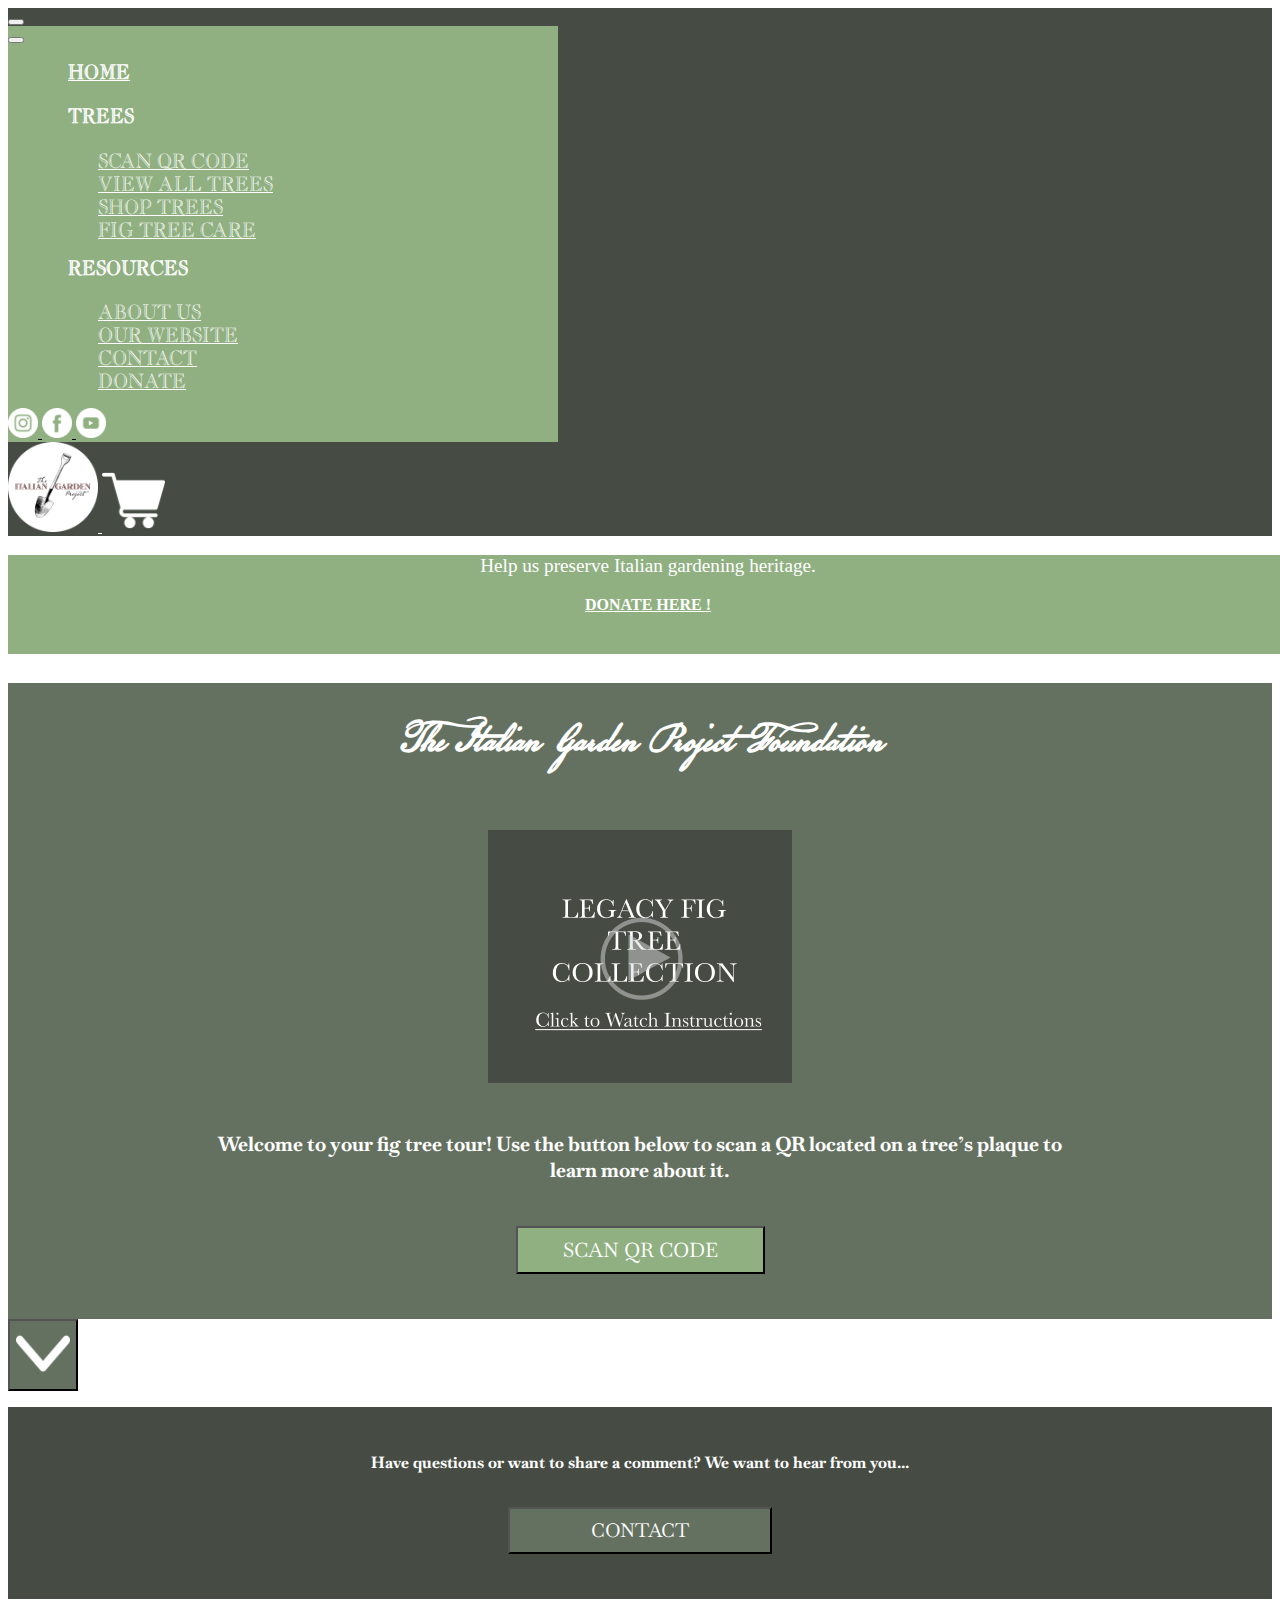
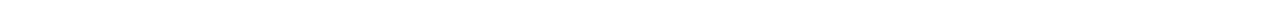
<file: index.html>
<!DOCTYPE html>
<html lang="en">
<head>
    <meta charset="UTF-8">
    <meta http-equiv="X-UA-Compatible" content="IE=edge">
    <meta name="viewport" content="width=device-width, initial-scale=1.0">
    <title> Italian Garden Project: Homepage </title>
    <!--fonts-->
    <link href="https://blogfonts.com/css/aWQ9MTIzODIyJnN1Yj04MjImYz1iJnR0Zj1CRCtFbmdyYXZlZCtSZWd1bGFyLnR0ZiZuPWJkLWVuZ3JhdmVkLXJlZ3VsYXItMw/BD Engraved Regular.ttf" rel="stylesheet" type="text/css"/>
    <!-- baskerville font -->
    <link rel="preconnect" href="https://fonts.googleapis.com">
    <link rel="preconnect" href="https://fonts.gstatic.com" crossorigin>
    <link href="https://fonts.googleapis.com/css2?family=Baskervville&display=swap" rel="stylesheet">

    <!--link to bootstrap-->
    <link href="https://cdn.jsdelivr.net/npm/bootstrap@5.2.2/dist/css/bootstrap.min.css" rel="stylesheet" integrity="sha384-Zenh87qX5JnK2Jl0vWa8Ck2rdkQ2Bzep5IDxbcnCeuOxjzrPF/et3URy9Bv1WTRi" crossorigin="anonymous">

    <!--link to CSS-->
    <link rel="stylesheet" type="text/css" href="style.css">
</head>

<!-- bootstrap elements used: navbar, breadcrumb, carousel, placeholder, and cards -->

<body>
    <!--navigation bar-->
    <nav class="navbar top darkgreen"> 
        <div class="container-fluid">
            <button class="navbar-toggler border-white border-3" type="button" data-bs-toggle="offcanvas" data-bs-target="#offcanvasNavbar" aria-controls="offcanvasNavbar">
                <span class="height navbar-toggler-icon turnWhite"></span> <!--hamburger bar-->
            </button>

            <div class="offcanvas offcanvas-start lightgreen w-100" tabindex="-1" id="offcanvasNavbar" aria-labelledby="offcanvasNavbarLabel"> <!--offcanvas navbar content-->
                <div class="offcanvas-header position-absolute top-0 end-0">
                    <button type="button" class="btn-close" data-bs-dismiss="offcanvas" aria-label="Close"></button> <!--Close out of hamburger-->
                </div>
            
                <div class="offcanvas-body">
                    <ul class="navbar-nav justify-content-end flex-grow-4 pe-3">
                        <li class="nav-item"> <!--homepage/active page-->
                            <a class="nav-link active" aria-current="page" href="index.html"> <h4 class="upspace">HOME</h4> </a>
                        </li>
                        <li class="nav-item"> <h4>TREES</h4> <!--need to replace with real links-->
                            <li> <a class="nav-link indent" href="#"> SCAN QR CODE </a></li>
                            <li> <a class="nav-link indent" href="trees.html"> VIEW ALL TREES </a></li>
                            <li> <a class="nav-link indent" href="#"> SHOP TREES </a></li>
                            <li> <a class="nav-link indent" href="#"> FIG TREE CARE </a></li> 
                        </li>
                        <li class="nav-item"> <h4 class="upspace">RESOURCES</h4> <!--need to replace with real links-->
                            <li> <a class="nav-link indent" href="#"> ABOUT US </a></li>
                            <li> <a class="nav-link indent" href="https://www.theitaliangardenproject.com/legacy-fig-tree-collection"> OUR WEBSITE </a></li>
                            <li> <a class="nav-link indent" href="#"> CONTACT </a></li>
                            <li> <a class="nav-link indent" href="donate.html"> DONATE </a></li> 
                        </li>
                    </ul>

                    <div class="d-flex justify-content-evenly"> <!--social media icons-->
                        <a class="social turnWhite" href="https://www.instagram.com/theitaliangardenproject/"> <!--links do not need to open in new tab because we are using mobile/tablet-->
                            <img src="images/instagram.png" alt="instagram" width="30" height="30">
                        </a>
                        <a class="social turnWhite" href="https://www.facebook.com/theitaliangardenproject/">
                            <img src="images/facebook.png" alt="instagram" width="30" height="30">
                        </a>
                        <a class="social turnWhite" href="https://www.youtube.com/channel/UCwJrRt4J_EbrK0lkT2EF5AQ">
                            <img src="images/youtube.png" alt="instagram" width="30" height="30">
                        </a>
                    </div>
                </div>
            </div>

            <a class="navbar-brand" href="index.html"> <!--logo that will return to homepage-->
                <img class="nav" src="images/logo.png" alt="Return to Index">
            </a>

            <a href="#"> <!--need to replace with real links to shopping cart-->
                <img class="height turnWhite" src="images/shopping-cart.png" alt="Open Cart">
            </a>

        </div>
    </nav>

    <!-- donation banner -->
    <div id="donationBanner" class="lightgreen"> 
        <p id="donateP">Help us preserve Italian gardening heritage.</p>
        <a href="donate.html" id="donate"> <b id="donateB">DONATE HERE !</b> </a>
    </div>

    <!-- homepage title, video, scan qr code instructions, scan qr code button -->
    <div id="mainBody" class="mediumgreen">
        <h1 class="IGPtitle"> The Italian Garden Project Foundation </h1>
        <img class="w-75" src="images/instructionVideo.png" alt="placeholder video">
        <h2>Welcome to your fig tree tour! 
            Use the button below to scan a QR located on a tree’s plaque to learn more about it.
        </h2>
        <button type="button" class="home btn btn-outline-light">SCAN QR CODE</button>
    </div>

    <!-- scroll down button -->
    <button id="scroll" class="rounded-circle border-3 border-white position-fixed start-50 translate-middle"> 
        <img class="turnWhite height width" src="images/arrow.png" alt="scroll indication">
    </button>

    <script src="https://cdn.jsdelivr.net/npm/bootstrap@5.2.2/dist/js/bootstrap.bundle.min.js" integrity="sha384-OERcA2EqjJCMA+/3y+gxIOqMEjwtxJY7qPCqsdltbNJuaOe923+mo//f6V8Qbsw3" crossorigin="anonymous"></script>
    <script src="arrow.js"> </script>

    <!-- footer with contact description and button -->
    <footer>
        <div id="contactFooter" class="darkgreen">
            <h3>Have questions or want to share a comment?
                We want to hear from you...
            </h3>
            <button type="button" class="contact btn btn-outline-light">CONTACT</button>
        </div>
    </footer>
</body>
</html>
</file>
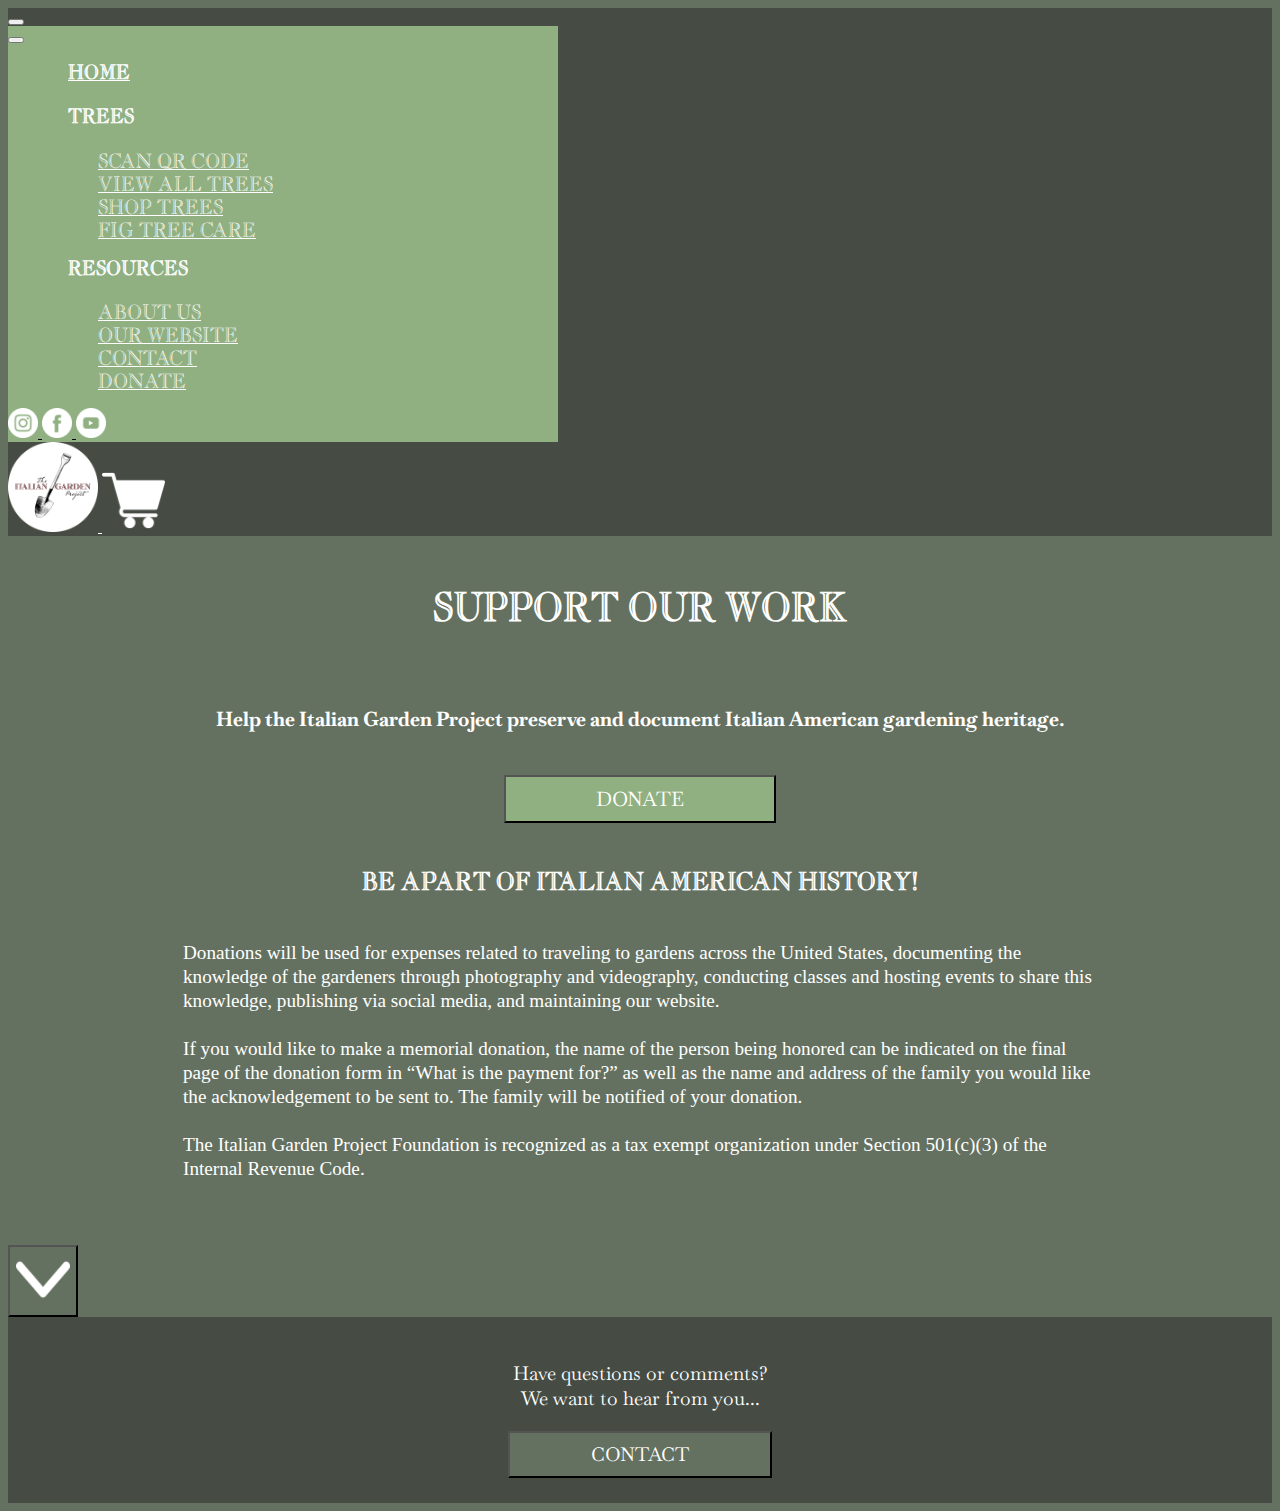
<file: donate.html>
<!DOCTYPE html>
<html lang="en">
    <head>
        <meta charset="UTF-8">
        <meta http-equiv="X-UA-Compatible" content="IE=edge">
        <meta name="viewport" content="width=device-width, initial-scale=1.0">
        <title> Italian Garden Project: View All Trees </title>
        <!--fonts-->
        <link href="https://blogfonts.com/css/aWQ9MTIzODIyJnN1Yj04MjImYz1iJnR0Zj1CRCtFbmdyYXZlZCtSZWd1bGFyLnR0ZiZuPWJkLWVuZ3JhdmVkLXJlZ3VsYXItMw/BD Engraved Regular.ttf" rel="stylesheet" type="text/css"/>
        <!-- baskerville font -->
        <link rel="preconnect" href="https://fonts.googleapis.com">
        <link rel="preconnect" href="https://fonts.gstatic.com" crossorigin>
        <link href="https://fonts.googleapis.com/css2?family=Baskervville&display=swap" rel="stylesheet">

        <!--link to bootstrap-->
        <link href="https://cdn.jsdelivr.net/npm/bootstrap@5.2.2/dist/css/bootstrap.min.css" rel="stylesheet" integrity="sha384-Zenh87qX5JnK2Jl0vWa8Ck2rdkQ2Bzep5IDxbcnCeuOxjzrPF/et3URy9Bv1WTRi" crossorigin="anonymous">
        <!--link to CSS-->
        <link rel="stylesheet" type="text/css" href="style.css">
    </head>

    <body class="mediumgreen align-content-center ">
        <!--navigation bar-->
        <nav class="navbar top darkgreen"> 
            <div class="container-fluid">
                <button class="navbar-toggler border-white border-3" type="button" data-bs-toggle="offcanvas" data-bs-target="#offcanvasNavbar" aria-controls="offcanvasNavbar">
                    <span class="height navbar-toggler-icon turnWhite"></span> <!--hamburger bar-->
                </button>

                <div class="offcanvas offcanvas-start lightgreen w-100" tabindex="-1" id="offcanvasNavbar" aria-labelledby="offcanvasNavbarLabel"> <!--offcanvas navbar content-->
                    <div class="offcanvas-header position-absolute top-0 end-0">
                        <button type="button" class="btn-close" data-bs-dismiss="offcanvas" aria-label="Close"></button> <!--Close out of hamburger-->
                    </div>
                
                    <div class="offcanvas-body">
                        <ul class="navbar-nav justify-content-end flex-grow-4 pe-3">
                            <li class="nav-item"> <!--homepage/active page-->
                                <a class="nav-link active" aria-current="page" href="index.html"> <h4 class="upspace">HOME</h4> </a>
                            </li>
                            <li class="nav-item"> <h4>TREES</h4> <!--need to replace with real links-->
                                <li> <a class="nav-link indent" href="#"> SCAN QR CODE </a></li>
                                <li> <a class="nav-link indent" href="trees.html"> VIEW ALL TREES </a></li>
                                <li> <a class="nav-link indent" href="#"> SHOP TREES </a></li>
                                <li> <a class="nav-link indent" href="#"> FIG TREE CARE </a></li> 
                            </li>
                            <li class="nav-item"> <h4 class="upspace">RESOURCES</h4> <!--need to replace with real links-->
                                <li> <a class="nav-link indent" href="#"> ABOUT US </a></li>
                                <li> <a class="nav-link indent" href="https://www.theitaliangardenproject.com/legacy-fig-tree-collection"> OUR WEBSITE </a></li>
                                <li> <a class="nav-link indent" href="#"> CONTACT </a></li>
                                <li> <a class="nav-link indent" href="#"> DONATE </a></li> 
                            </li>
                        </ul>

                        <div class="d-flex justify-content-evenly"> <!--social media icons-->
                            <a class="social turnWhite" href="https://www.instagram.com/theitaliangardenproject/"> <!--links do not need to open in new tab because we are using mobile/tablet-->
                                <img src="images/instagram.png" alt="instagram" width="30" height="30">
                            </a>
                            <a class="social turnWhite" href="https://www.facebook.com/theitaliangardenproject/">
                                <img src="images/facebook.png" alt="instagram" width="30" height="30">
                            </a>
                            <a class="social turnWhite" href="https://www.youtube.com/channel/UCwJrRt4J_EbrK0lkT2EF5AQ">
                                <img src="images/youtube.png" alt="instagram" width="30" height="30">
                            </a>
                        </div>
                    </div>
                </div>

                <a class="navbar-brand" href="index.html"> <!--logo that will return to homepage-->
                    <img class="nav" src="images/logo.png" alt="Return to Index">
                </a>

                <a href="#"> <!--need to replace with real links to shopping cart-->
                    <img class="height turnWhite" src="images/shopping-cart.png" alt="Open Cart">
                </a>

            </div>
        </nav>

        <!-- main content -->
        <div id = "donateContent">
            <h1>SUPPORT OUR WORK</h1>
            <h2>
                Help the Italian Garden Project preserve and document Italian American gardening heritage.
            </h2>
            <button type="button" class="donate btn btn-outline-light"><a href = "https://www.paypal.com/donate/?hosted_button_id=VQ28JB4CFLHSN">DONATE</a></button>
            <h2 id = "IA-His">
                BE APART OF ITALIAN AMERICAN HISTORY!
            </h2>

            <!-- donation description -->
            <div id = "aboutDonations">
                <p>
                    Donations will be used for expenses related to traveling to gardens across the United States, documenting the knowledge of the gardeners through photography and videography, conducting classes and hosting events to share this knowledge, publishing via social media, and maintaining our website.
                    <br>
                    <br>
                    If you would like to make a memorial donation, the name of the person being honored can be indicated on the final page of the donation form in “What is the payment for?” as well as the name and address of the family you would like the acknowledgement to be sent to. The family will be notified of your donation.
                    <br>
                    <br>
                    The Italian Garden Project Foundation is recognized as a tax exempt organization under Section 501(c)(3) of the Internal Revenue Code.
                </p>
            </div>

            <!-- scroll down indicator -->
            <button id="scroll" class="rounded-circle border-3 border-white position-fixed start-50 translate-middle"> 
                <img class="turnWhite height width" src="images/arrow.png" alt="scroll indication">
            </button>
        

            <script src="https://cdn.jsdelivr.net/npm/bootstrap@5.2.2/dist/js/bootstrap.bundle.min.js" integrity="sha384-OERcA2EqjJCMA+/3y+gxIOqMEjwtxJY7qPCqsdltbNJuaOe923+mo//f6V8Qbsw3" crossorigin="anonymous"></script>
            <script src="arrow.js"> </script>

        
            <footer id = "donateFooter">
                <p>
                    Have questions or comments?
                    <br>
                    We want to hear from you...
                </p>

                <button type="button" class="contact btn btn-outline-light">CONTACT</button>

            </footer>
        </div>
    </body>
</html>
</file>
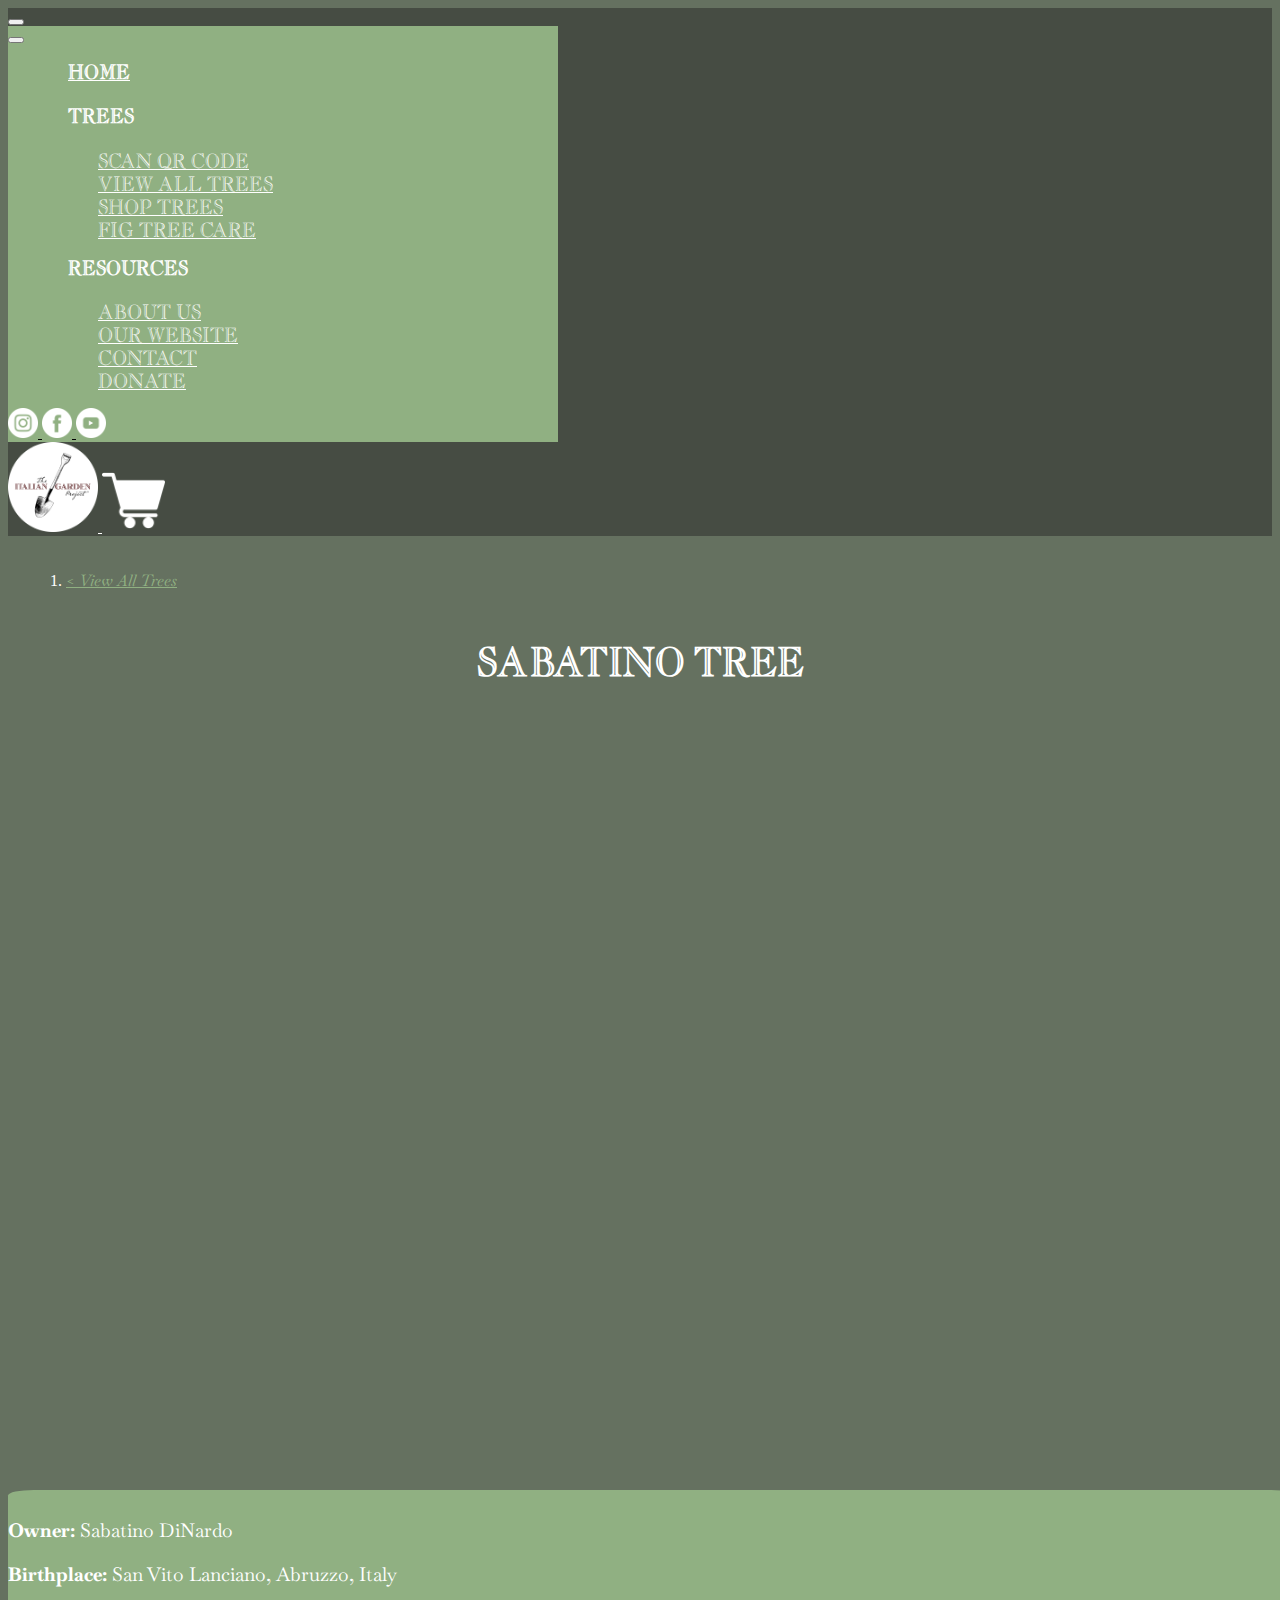
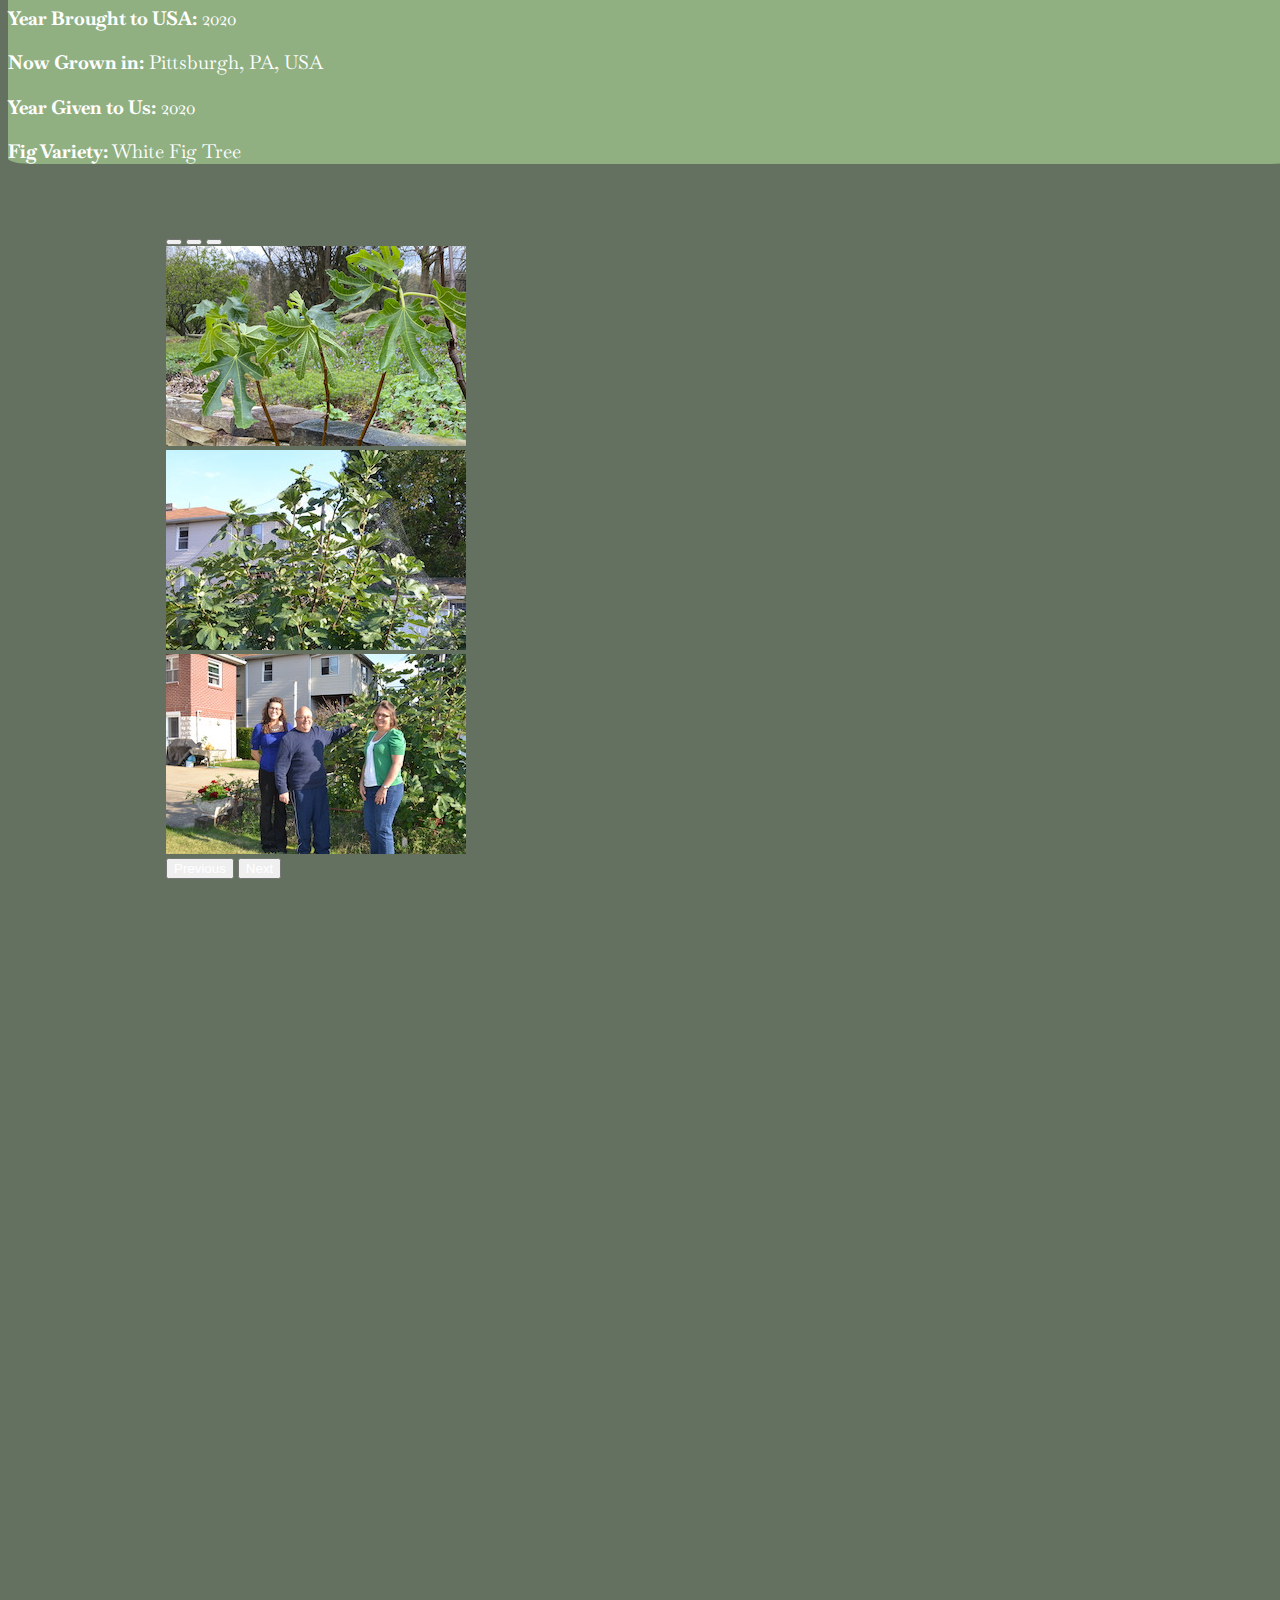
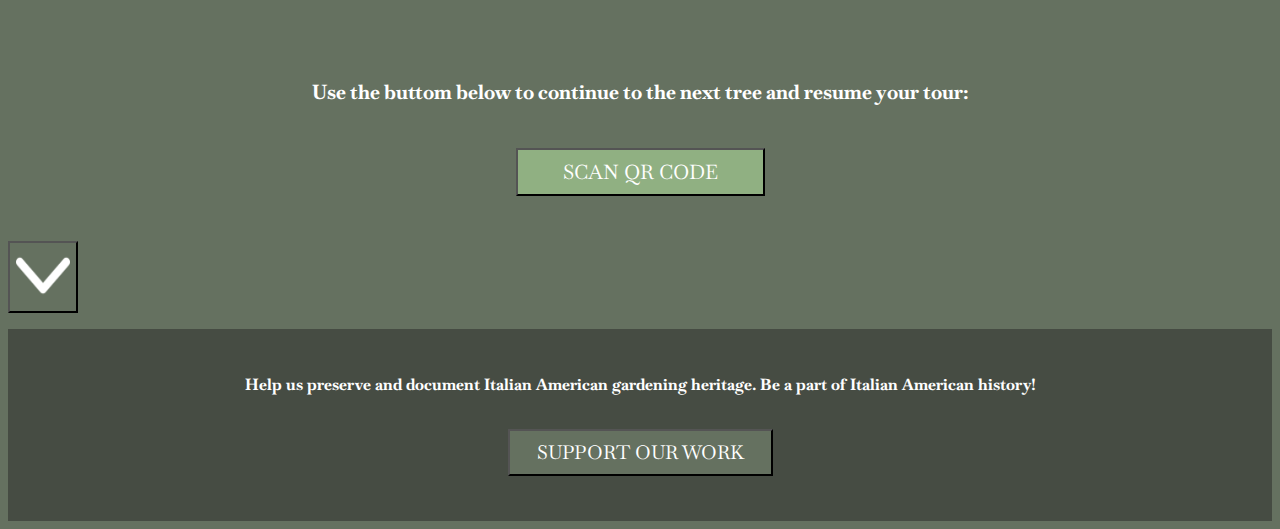
<file: individualTree.html>
<!DOCTYPE html>
<html lang="en">
<head>
    <meta charset="UTF-8">
    <meta http-equiv="X-UA-Compatible" content="IE=edge">
    <meta name="viewport" content="width=device-width, initial-scale=1.0">
    <title> Italian Garden Project: View All Trees </title>
    <!--fonts-->
    <link href="https://blogfonts.com/css/aWQ9MTIzODIyJnN1Yj04MjImYz1iJnR0Zj1CRCtFbmdyYXZlZCtSZWd1bGFyLnR0ZiZuPWJkLWVuZ3JhdmVkLXJlZ3VsYXItMw/BD Engraved Regular.ttf" rel="stylesheet" type="text/css"/>
    <!-- baskerville font -->
    <link rel="preconnect" href="https://fonts.googleapis.com">
    <link rel="preconnect" href="https://fonts.gstatic.com" crossorigin>
    <link href="https://fonts.googleapis.com/css2?family=Baskervville&display=swap" rel="stylesheet">

    <!--link to bootstrap-->
    <link href="https://cdn.jsdelivr.net/npm/bootstrap@5.2.2/dist/css/bootstrap.min.css" rel="stylesheet" integrity="sha384-Zenh87qX5JnK2Jl0vWa8Ck2rdkQ2Bzep5IDxbcnCeuOxjzrPF/et3URy9Bv1WTRi" crossorigin="anonymous">
    <!--link to CSS-->
    <link rel="stylesheet" type="text/css" href="style.css">
</head>



<body class="mediumgreen align-content-center ">
    <!--navigation bar-->
    <nav class="navbar top darkgreen"> 
        <div class="container-fluid">
            <button class="navbar-toggler border-white border-3" type="button" data-bs-toggle="offcanvas" data-bs-target="#offcanvasNavbar" aria-controls="offcanvasNavbar">
                <span class="height navbar-toggler-icon turnWhite"></span> <!--hamburger bar-->
            </button>

            <div class="offcanvas offcanvas-start lightgreen w-100" tabindex="-1" id="offcanvasNavbar" aria-labelledby="offcanvasNavbarLabel"> <!--offcanvas navbar content-->
                <div class="offcanvas-header position-absolute top-0 end-0">
                    <button type="button" class="btn-close" data-bs-dismiss="offcanvas" aria-label="Close"></button> <!--Close out of hamburger-->
                </div>
            
                <div class="offcanvas-body">
                    <ul class="navbar-nav justify-content-end flex-grow-4 pe-3">
                        <li class="nav-item"> <!--homepage/active page-->
                            <a class="nav-link active" aria-current="page" href="index.html"> <h4 class="upspace">HOME</h4> </a>
                        </li>
                        <li class="nav-item"> <h4>TREES</h4> <!--need to replace with real links-->
                            <li> <a class="nav-link indent" href="#"> SCAN QR CODE </a></li>
                            <li> <a class="nav-link indent" href="trees.html"> VIEW ALL TREES </a></li>
                            <li> <a class="nav-link indent" href="#"> SHOP TREES </a></li>
                            <li> <a class="nav-link indent" href="#"> FIG TREE CARE </a></li> 
                        </li>
                        <li class="nav-item"> <h4 class="upspace">RESOURCES</h4> <!--need to replace with real links-->
                            <li> <a class="nav-link indent" href="#"> ABOUT US </a></li>
                            <li> <a class="nav-link indent" href="https://www.theitaliangardenproject.com/legacy-fig-tree-collection"> OUR WEBSITE </a></li>
                            <li> <a class="nav-link indent" href="#"> CONTACT </a></li>
                            <li> <a class="nav-link indent" href="donate.html"> DONATE </a></li> 
                        </li>
                    </ul>

                    <div class="d-flex justify-content-evenly"> <!--social media icons-->
                        <a class="social turnWhite" href="https://www.instagram.com/theitaliangardenproject/"> <!--links do not need to open in new tab because we are using mobile/tablet-->
                            <img src="images/instagram.png" alt="instagram" width="30" height="30">
                        </a>
                        <a class="social turnWhite" href="https://www.facebook.com/theitaliangardenproject/">
                            <img src="images/facebook.png" alt="instagram" width="30" height="30">
                        </a>
                        <a class="social turnWhite" href="https://www.youtube.com/channel/UCwJrRt4J_EbrK0lkT2EF5AQ">
                            <img src="images/youtube.png" alt="instagram" width="30" height="30">
                        </a>
                    </div>
                </div>
            </div>

            <a class="navbar-brand" href="index.html"> <!--logo that will return to homepage-->
                <img class="nav" src="images/logo.png" alt="Return to Index">
            </a>

            <a href="#"> <!--need to replace with real links to shopping cart-->
                <img class="height turnWhite" src="images/shopping-cart.png" alt="Open Cart">
            </a>

        </div>
    </nav>

    <!-- breadcrumb to go back to view all trees page  -->
    <nav aria-label="breadcrumb" id="indTreeBreadcrumb">
        <ol class="breadcrumb">
            <li class="breadcrumb-item"><a href="trees.html"> <em>&lt View All Trees</em></a></li>
        </ol>
    </nav>

    <!-- tree name -->
    <div id="sabatinoHeading" class="mediumgreen">
        <h1>SABATINO TREE</h1>
    </div>

    <!-- video -->
    <div id="treeVideo" class="d-flex justify-content-center">
        <div class="map-responsive w-75">
            <iframe src="https://www.youtube.com/embed/6RO-AsQDa6s?autoplay=1" title="YouTube video player" frameborder="0" allow="accelerometer; autoplay; clipboard-write; encrypted-media; gyroscope; picture-in-picture" allowfullscreen></iframe>
        </div>
    </div>

    <!-- description -->
    <div id="treeOverview" class="row d-flex justify-content-center">
        <div id="treeDescriptions" class="lightgreen w-75">
            <p><b>Owner:</b> Sabatino DiNardo</p>
            <p><b>Birthplace:</b> San Vito Lanciano, Abruzzo, Italy</p>
            <p><b>Year Brought to USA:</b> 2020</p>
            <p><b>Now Grown in:</b> Pittsburgh, PA, USA</p>
            <p><b>Year Given to Us:</b> 2020</p>
            <p><b>Fig Variety:</b> White Fig Tree</p>
        </div>
    </div>

    <!-- images gallery --> 
    <div id="carouselExampleIndicators" class="carousel dark slide" data-bs-ride="false">
        <div class="carousel-indicators">
            <button type="button" data-bs-target="#carouselExampleIndicators" data-bs-slide-to="0" class="active" aria-current="true" aria-label="Slide 1"></button>
            <button type="button" data-bs-target="#carouselExampleIndicators" data-bs-slide-to="1" aria-label="Slide 2"></button>
            <button type="button" data-bs-target="#carouselExampleIndicators" data-bs-slide-to="2" aria-label="Slide 3"></button>
        </div>
        <div class="carousel-inner">
            <div class="carousel-item active">
                <img src="images/sabatino4.png" class="w-100" alt="...">
            </div>
            <div class="carousel-item">
                <img src="images/sabatino1.JPG" class="d-block w-100" alt="...">
            </div>
            <div class="carousel-item">
                <img src="images/sabatino3.JPG" class="d-block w-100" alt="...">
            </div>
        </div>
        <button class="carousel-control-prev" type="button" data-bs-target="#carouselExampleIndicators" data-bs-slide="prev">
            <span class="carousel-control-prev-icon" aria-hidden="true"></span>
            <span class="visually-hidden">Previous</span>
        </button>
        <button class="carousel-control-next" type="button" data-bs-target="#carouselExampleIndicators" data-bs-slide="next">
            <span class="carousel-control-next-icon" aria-hidden="true"></span>
            <span class="visually-hidden">Next</span>
        </button>
    </div>
 

    <!-- interactive map -->
    <div class="d-flex justify-content-center">
        <div class="map-responsive w-75">
            <iframe src="https://www.google.com/maps/embed?pb=!1m28!1m12!1m3!1d25053020.78267764!2d-50.7375592096355!3d39.958608430869994!2m3!1f0!2f0!3f0!3m2!1i1024!2i768!4f13.1!4m13!3e6!4m5!1s0x13310317ce84e35b%3A0x893f472965b3d751!2sSan%20Vito%20Lanciano%2C%2066038%20Marina%20di%20San%20Vito%20CH%2C%20Italy!3m2!1d42.305802199999995!2d14.4405018!4m5!1s0x8834f16f48068503%3A0x8df915a15aa21b34!2sPittsburgh%2C%20PA!3m2!1d40.440624799999995!2d-79.9958864!5e0!3m2!1sen!2sus!4v1669771565256!5m2!1sen!2sus" style="border:0;" allowfullscreen="" loading="lazy" referrerpolicy="no-referrer-when-downgrade"></iframe>        
        </div>
    </div>

    <!-- scan qr code button -->
    <div id="nextScan">
        <h2>Use the buttom below to continue to the next tree and resume your tour: </h2>
        <button type="button" class="home btn btn-outline-light">SCAN QR CODE</button>
    </div>

    <!-- scroll down indicator -->
    <button id="scroll" class="rounded-circle border-3 border-white position-fixed start-50 translate-middle"> 
        <img class="turnWhite height width" src="images/arrow.png" alt="scroll indication">
    </button>

    <!-- script links -->
    <script src="https://cdn.jsdelivr.net/npm/bootstrap@5.2.2/dist/js/bootstrap.bundle.min.js" integrity="sha384-OERcA2EqjJCMA+/3y+gxIOqMEjwtxJY7qPCqsdltbNJuaOe923+mo//f6V8Qbsw3" crossorigin="anonymous"></script>
    <script src="https://cdn.jsdelivr.net/npm/@popperjs/core@2.11.6/dist/umd/popper.min.js" integrity="sha384-oBqDVmMz9ATKxIep9tiCxS/Z9fNfEXiDAYTujMAeBAsjFuCZSmKbSSUnQlmh/jp3" crossorigin="anonymous"></script>
    <script src="https://cdn.jsdelivr.net/npm/bootstrap@5.2.3/dist/js/bootstrap.min.js" integrity="sha384-cuYeSxntonz0PPNlHhBs68uyIAVpIIOZZ5JqeqvYYIcEL727kskC66kF92t6Xl2V" crossorigin="anonymous"></script>
    <script src="arrow.js"> </script>

    <footer>
        <!-- footer for the mobile pages -->
        <div id="subscribeFooter" class="darkgreen">
          <h3>Help us preserve and document Italian American gardening heritage.
              Be a part of Italian American history!                
          </h3>
          <a href="donate.html">
            <button type="button" class="support btn btn-outline-light">SUPPORT OUR WORK</button>
          </a>
        </div>
  
    
      </footer>
</body>
</html>
</file>
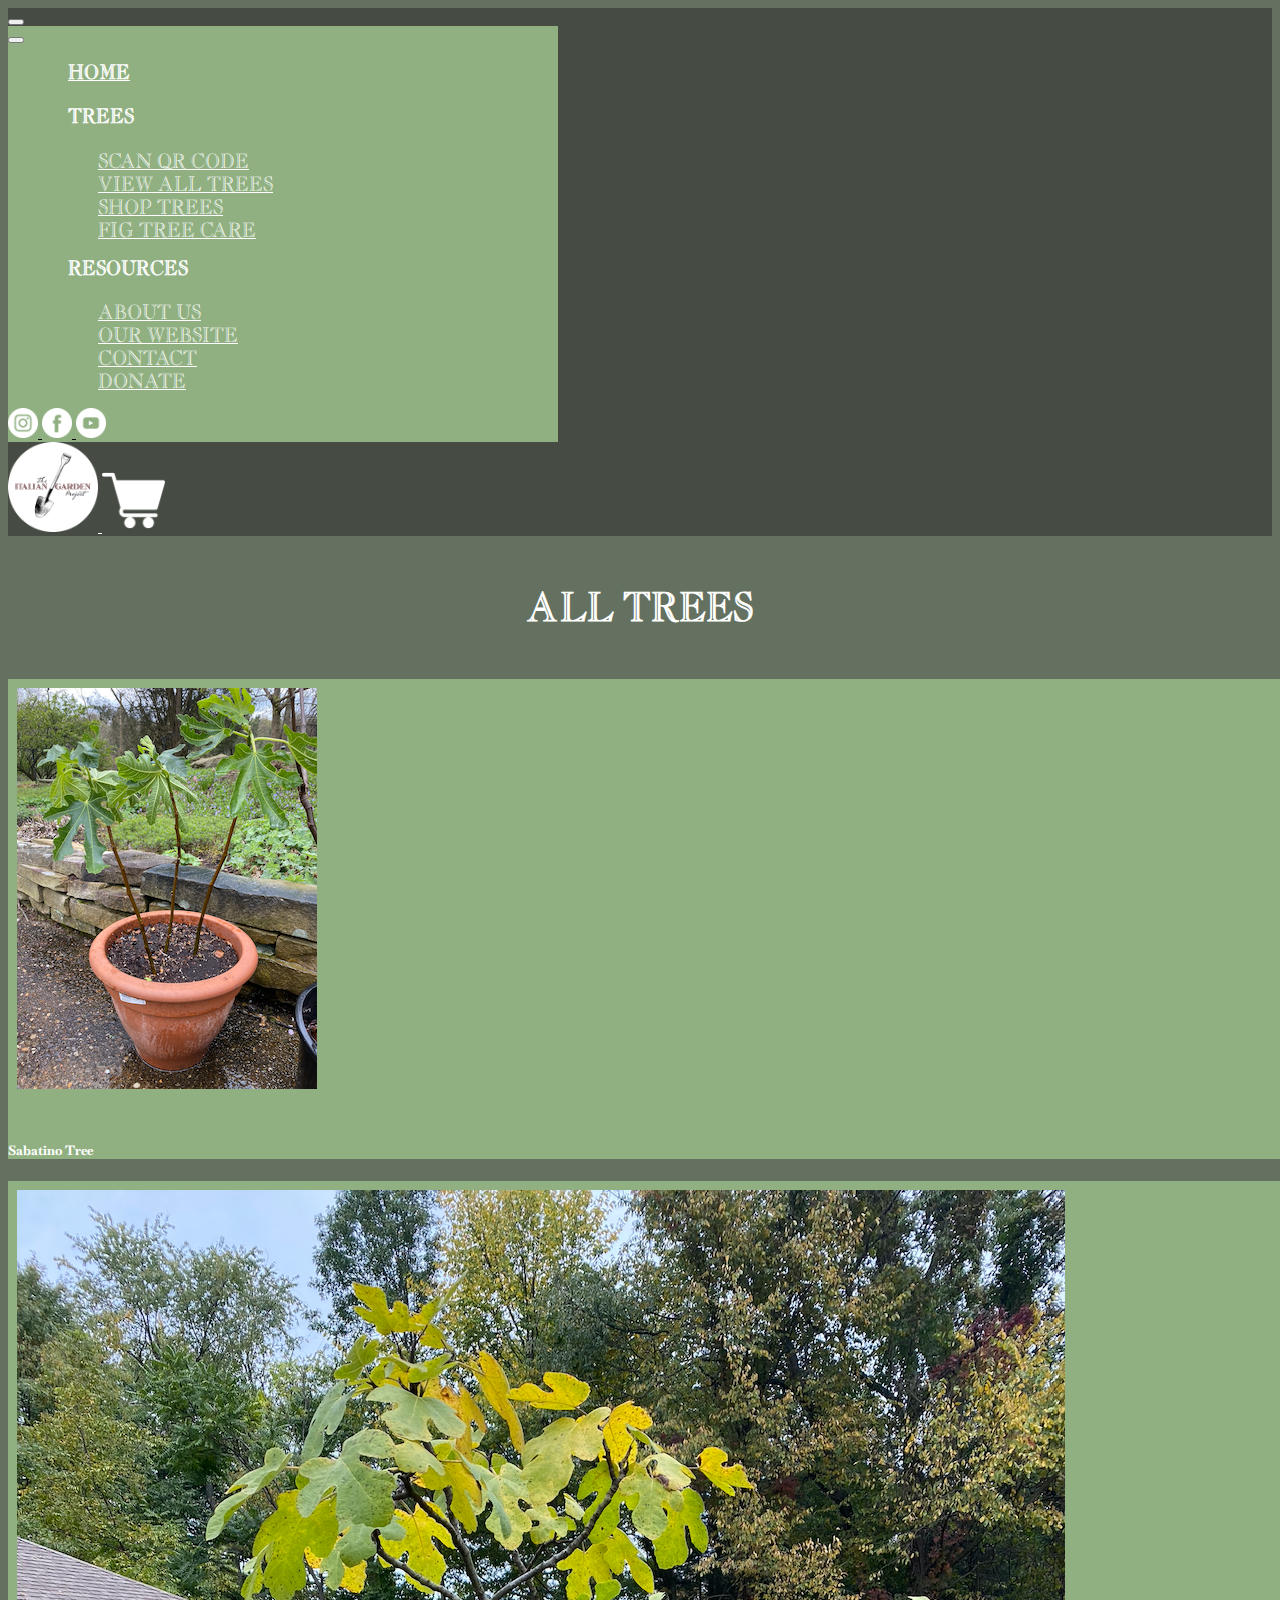
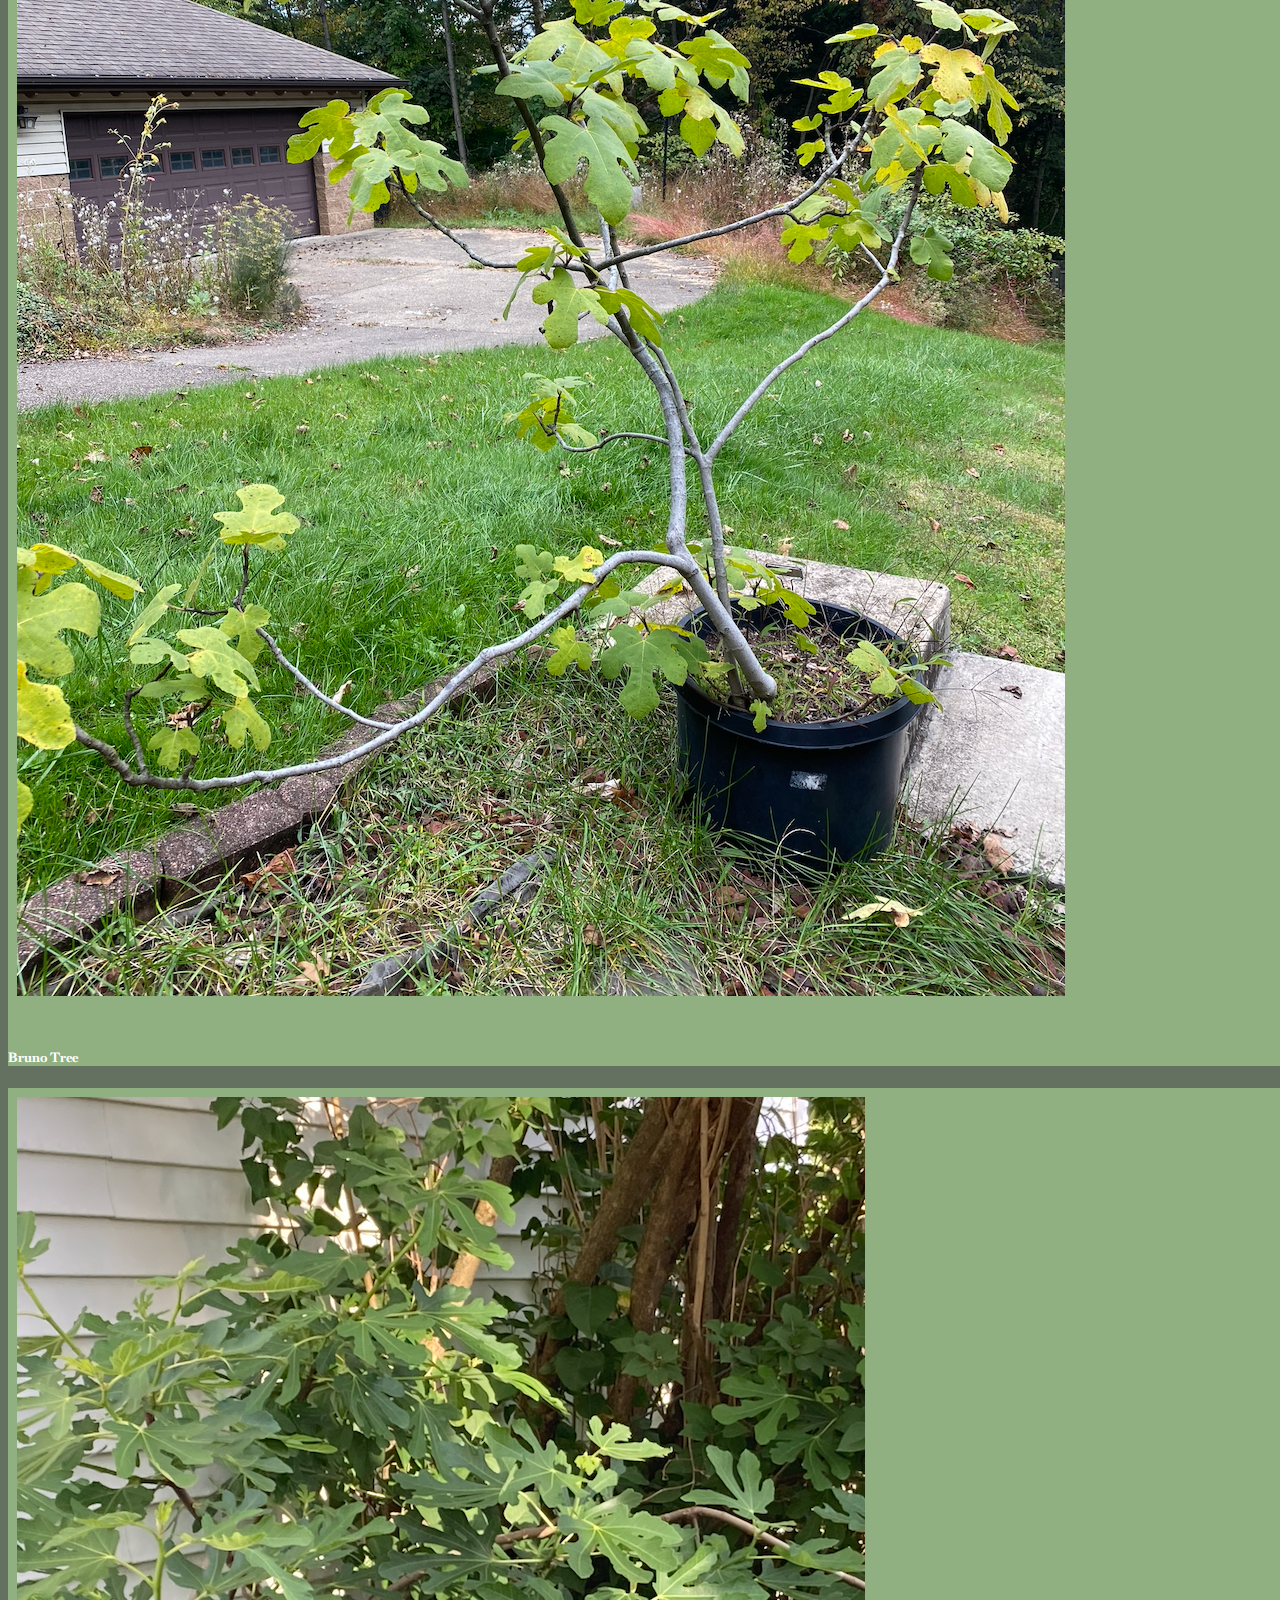
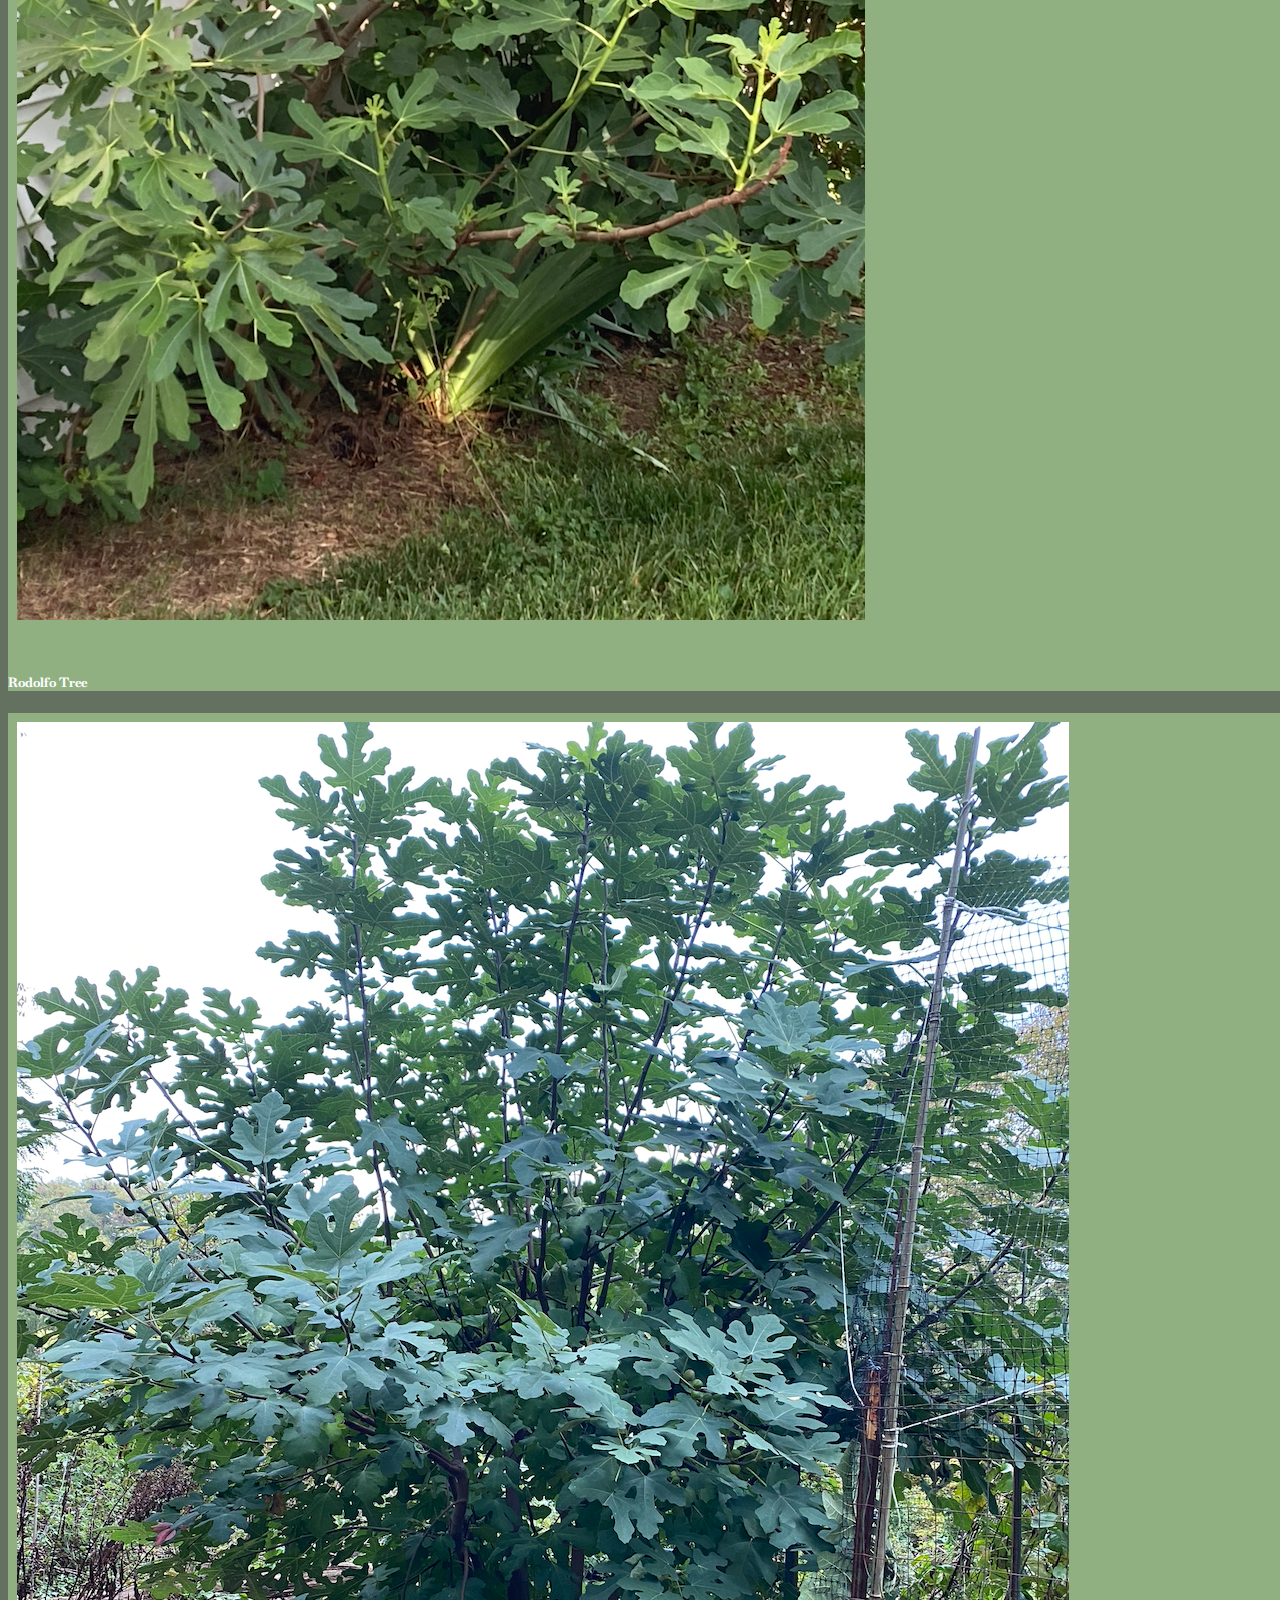
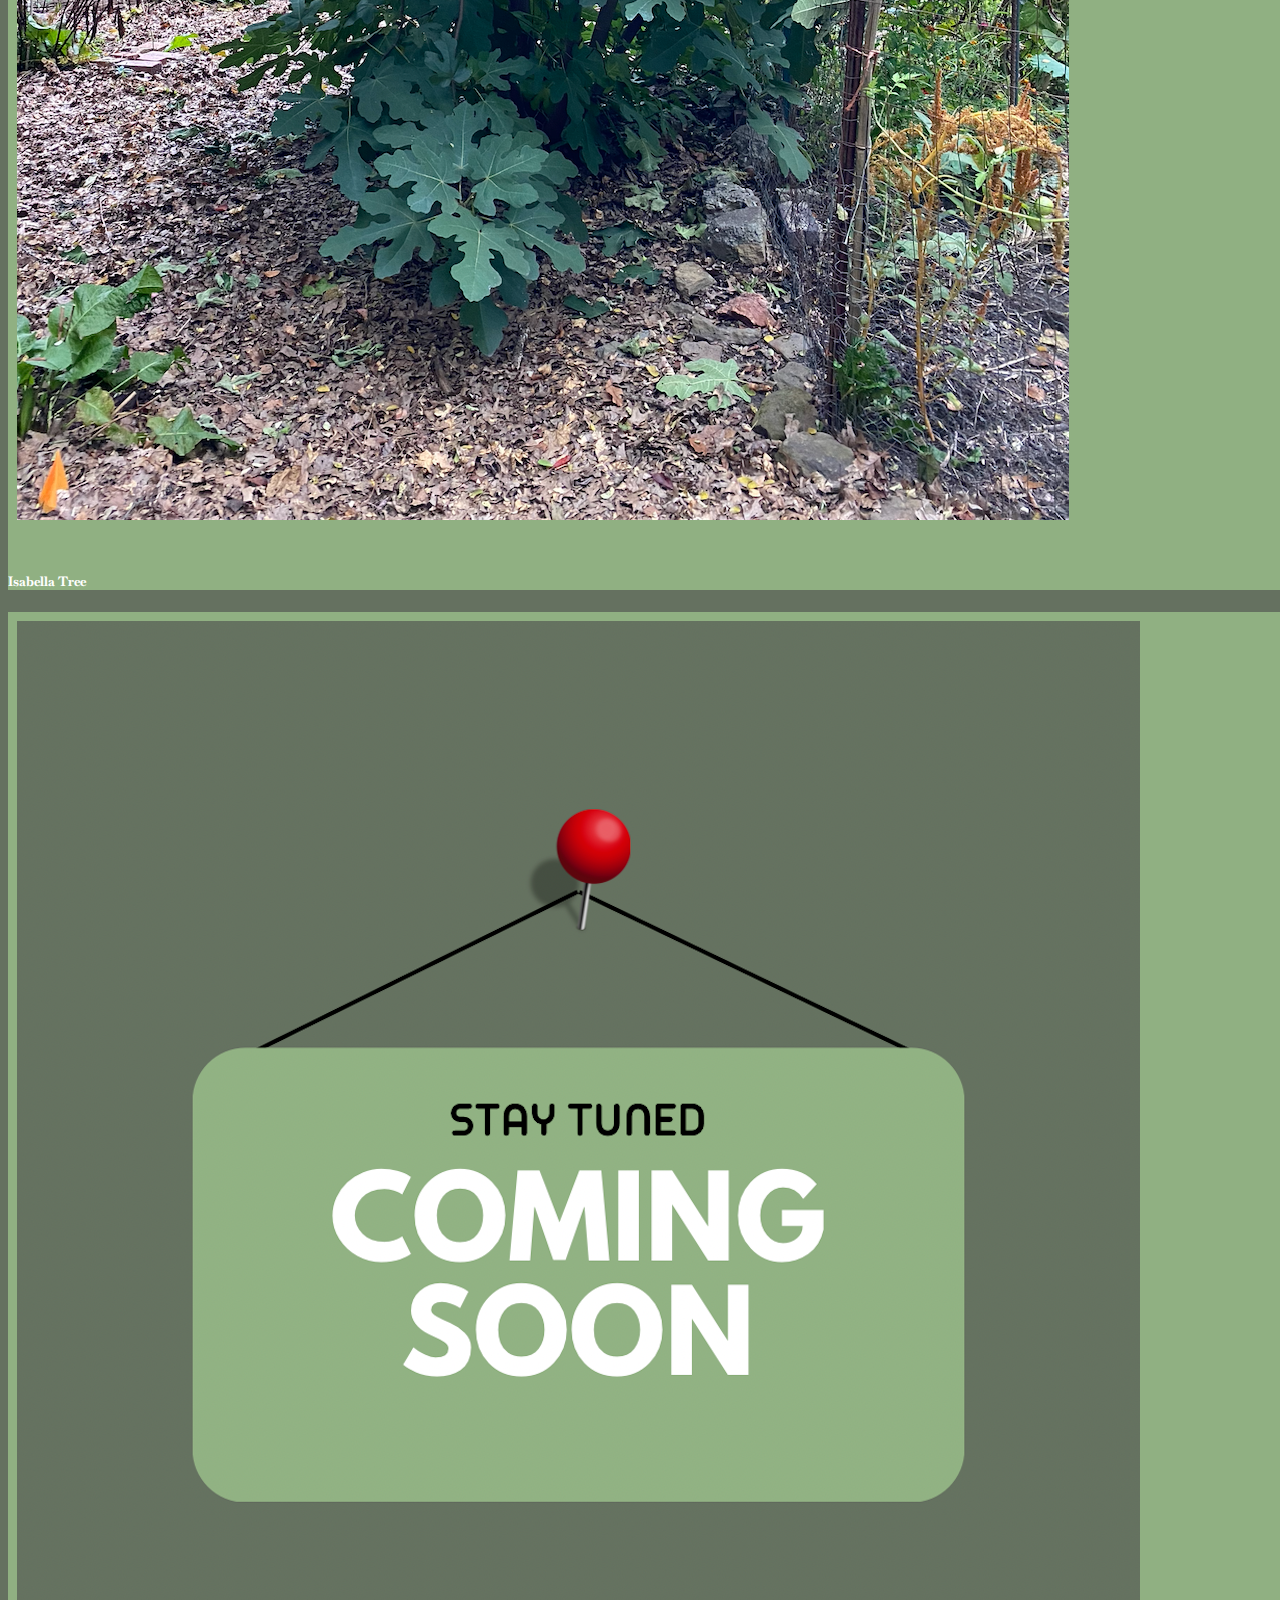
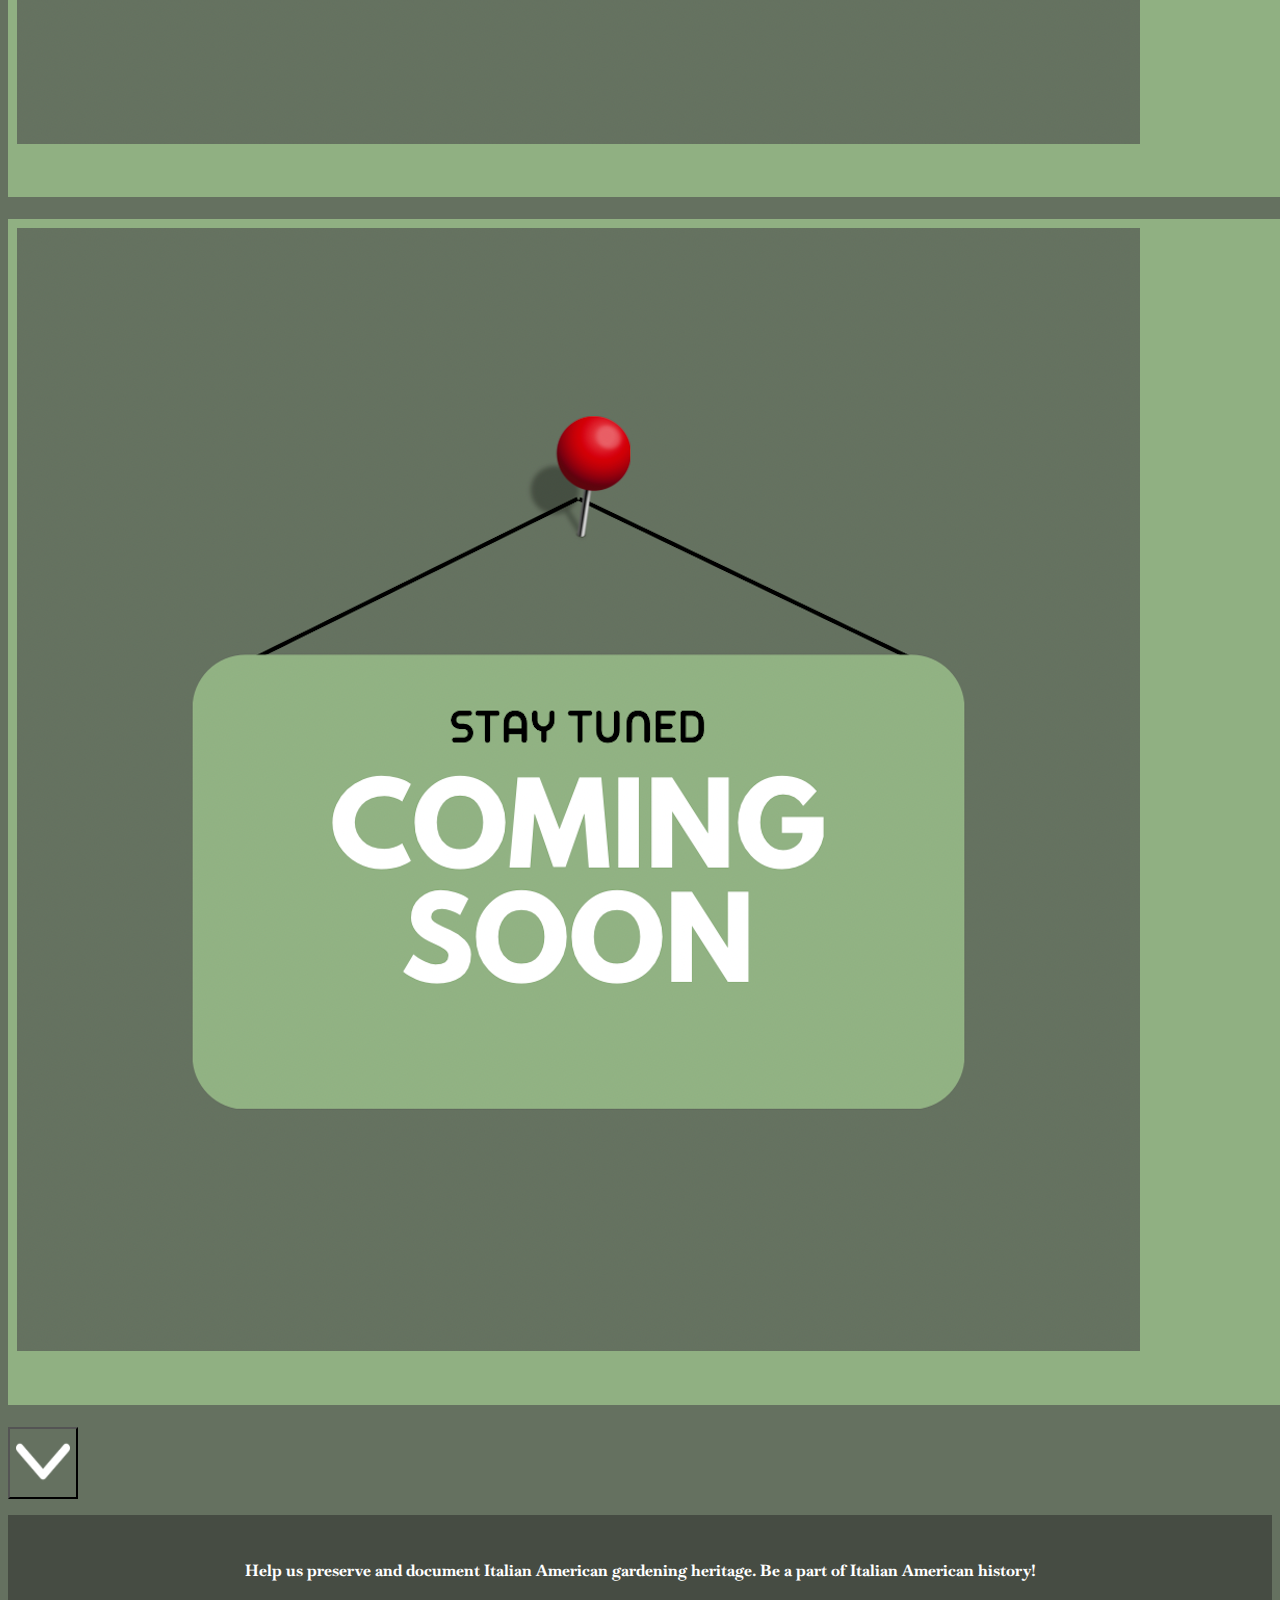
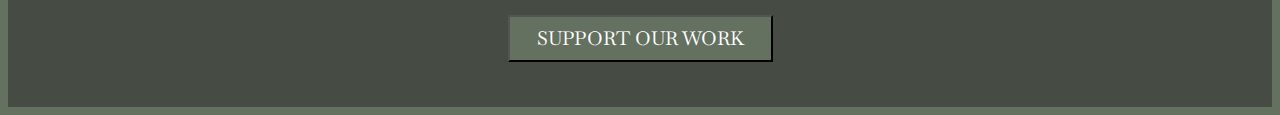
<file: trees.html>
<!DOCTYPE html>
<html lang="en">
<head>
    <meta charset="UTF-8">
    <meta http-equiv="X-UA-Compatible" content="IE=edge">
    <meta name="viewport" content="width=device-width, initial-scale=1.0">
    <title> Italian Garden Project: View All Trees </title>
    <!--fonts-->
    <link href="https://blogfonts.com/css/aWQ9MTIzODIyJnN1Yj04MjImYz1iJnR0Zj1CRCtFbmdyYXZlZCtSZWd1bGFyLnR0ZiZuPWJkLWVuZ3JhdmVkLXJlZ3VsYXItMw/BD Engraved Regular.ttf" rel="stylesheet" type="text/css"/>
    <!-- baskerville font -->
    <link rel="preconnect" href="https://fonts.googleapis.com">
    <link rel="preconnect" href="https://fonts.gstatic.com" crossorigin>
    <link href="https://fonts.googleapis.com/css2?family=Baskervville&display=swap" rel="stylesheet">

    <!--link to bootstrap-->
    <link href="https://cdn.jsdelivr.net/npm/bootstrap@5.2.2/dist/css/bootstrap.min.css" rel="stylesheet" integrity="sha384-Zenh87qX5JnK2Jl0vWa8Ck2rdkQ2Bzep5IDxbcnCeuOxjzrPF/et3URy9Bv1WTRi" crossorigin="anonymous">

    <!--link to CSS-->
    <link rel="stylesheet" type="text/css" href="style.css">
</head>



<body class="mediumgreen">
    <!--navigation bar-->
    <nav class="navbar top darkgreen"> 
        <div class="container-fluid">
            <button class="navbar-toggler border-white border-3" type="button" data-bs-toggle="offcanvas" data-bs-target="#offcanvasNavbar" aria-controls="offcanvasNavbar">
                <span class="height navbar-toggler-icon turnWhite"></span> <!--hamburger bar-->
            </button>

            <div class="offcanvas offcanvas-start lightgreen w-100" tabindex="-1" id="offcanvasNavbar" aria-labelledby="offcanvasNavbarLabel"> <!--offcanvas navbar content-->
                <div class="offcanvas-header position-absolute top-0 end-0">
                    <button type="button" class="btn-close" data-bs-dismiss="offcanvas" aria-label="Close"></button> <!--Close out of hamburger-->
                </div>
            
                <div class="offcanvas-body">
                    <ul class="navbar-nav justify-content-end flex-grow-4 pe-3">
                        <li class="nav-item"> <!--homepage/active page-->
                            <a class="nav-link active" aria-current="page" href="index.html"> <h4 class="upspace">HOME</h4> </a>
                        </li>
                        <li class="nav-item"> <h4>TREES</h4> <!--need to replace with real links-->
                            <li> <a class="nav-link indent" href="#"> SCAN QR CODE </a></li>
                            <li> <a class="nav-link indent" href="trees.html"> VIEW ALL TREES </a></li>
                            <li> <a class="nav-link indent" href="#"> SHOP TREES </a></li>
                            <li> <a class="nav-link indent" href="#"> FIG TREE CARE </a></li> 
                        </li>
                        <li class="nav-item"> <h4 class="upspace">RESOURCES</h4> <!--need to replace with real links-->
                            <li> <a class="nav-link indent" href="#"> ABOUT US </a></li>
                            <li> <a class="nav-link indent" href="https://www.theitaliangardenproject.com/legacy-fig-tree-collection"> OUR WEBSITE </a></li>
                            <li> <a class="nav-link indent" href="#"> CONTACT </a></li>
                            <li> <a class="nav-link indent" href="donate.html"> DONATE </a></li> 
                        </li>
                    </ul>

                    <div class="d-flex justify-content-evenly"> <!--social media icons-->
                        <a class="social turnWhite" href="https://www.instagram.com/theitaliangardenproject/"> <!--links do not need to open in new tab because we are using mobile/tablet-->
                            <img src="images/instagram.png" alt="instagram" width="30" height="30">
                        </a>
                        <a class="social turnWhite" href="https://www.facebook.com/theitaliangardenproject/">
                            <img src="images/facebook.png" alt="instagram" width="30" height="30">
                        </a>
                        <a class="social turnWhite" href="https://www.youtube.com/channel/UCwJrRt4J_EbrK0lkT2EF5AQ">
                            <img src="images/youtube.png" alt="instagram" width="30" height="30">
                        </a>
                    </div>
                </div>
            </div>

            <a class="navbar-brand" href="index.html"> <!--logo that will return to homepage-->
                <img class="nav" src="images/logo.png" alt="Return to Index">
            </a>

            <a href="#"> <!--need to replace with real links to shopping cart-->
                <img class="height turnWhite" src="images/shopping-cart.png" alt="Open Cart">
            </a>

        </div>
    </nav>

    <div id="allTreesHeading" class="mediumgreen">
        <h1>ALL TREES</h1>
    </div>

    <!-- card displays of all the individual trees, go from 1 to 2 columns when transitioning from mobile to tablet view -->
    <div class="my-5 container-fluid justify-content-center align-items-center text-center">
      <div class="md-lg-m-5 pb-5 md-lg-px-5 categories text-center">
        <div class="row gy-5 mx-auto text-center">

          <!-- individual tree -->
          <div class="mt-4 col-lg-3 col-md-6 col-sm-12">
            <div class="w-75 card mb-3 lightgreen start-50 translate-middle-x">
              <div class="row no-gutters">
                <div class="col-4">
                  <img src="images/sabatino.png" class="card-img" alt="...">
                </div>
                <div class="col-8">
                  <div class="card-body">
                    <h5 class="card-title">Sabatino Tree</h5>
                    <!-- link to individual tree page  -->
                    <a href="individualTree.html" class="stretched-link"></a>
                  </div>
                </div>
              </div>
            </div> 
          </div>

          <!-- individual tree -->
          <div class="mt-4 col-lg-3 col-md-6 col-sm-12">
            <div class="w-75 card mb-3 lightgreen start-50 translate-middle-x">
              <div class="row no-gutters">
                <div class="col-4">
                  <img src="images/bruno.png" class="card-img" alt="...">
                </div>
                <div class="col-8">
                  <div class="card-body">
                    <h5 class="card-title">Bruno Tree</h5>
                    <!-- link to individual tree page  -->
                    <a href="individualTree.html" class="stretched-link"></a>
                  </div>
                </div>
              </div>
            </div> 
          </div>

          <!-- individual tree -->
          <div class="mt-4 col-lg-3 col-md-6 col-sm-12">
            <div class="w-75 card mb-3 lightgreen start-50 translate-middle-x">
              <div class="row no-gutters">
                <div class="col-4">
                  <img src="images/rodolfo.png" class="card-img" alt="...">
                </div>
                <div class="col-8">
                  <div class="card-body">
                    <h5 class="card-title">Rodolfo Tree</h5>
                    <!-- link to individual tree page  -->
                    <a href="individualTree.html" class="stretched-link"></a>
                  </div>
                </div>
              </div>
            </div> 
          </div>

          <!-- individual tree -->
          <div class="mt-4 col-lg-3 col-md-6 col-sm-12">
            <div class="w-75 card mb-3 lightgreen start-50 translate-middle-x">
              <div class="row no-gutters">
                <div class="col-4">
                  <img src="images/isabella.png" class="card-img" alt="...">
                </div>
                <div class="col-8">
                  <div class="card-body">
                    <h5 class="card-title">Isabella Tree</h5>
                    <!-- link to individual tree page  -->
                    <a href="individualTree.html" class="stretched-link"></a>
                  </div>
                </div>
              </div>
            </div> 
          </div>

          <!-- placeholder tree -->
          <div class="mt-4 col-lg-3 col-md-6 col-sm-12">
            <div class="w-75 card mb-3 lightgreen start-50 translate-middle-x">
              <div class="row no-gutters">
                <div class="col-4">
                  <img src="images/comingsoon1.png" class="card-img" alt="...">
                </div>
                <div class="col-8">
                  <div class="card-body">
                    <h5 class="card-title placeholder-glow">
                      <span class="placeholder col-8"></span>
                    </h5>                   
                  </div>
                </div>
              </div>
            </div> 
          </div>

           <!-- placeholder tree -->
           <div class="mt-4 col-lg-3 col-md-6 col-sm-12">
            <div class="w-75 card mb-3 lightgreen start-50 translate-middle-x">
              <div class="row no-gutters">
                <div class="col-4">
                  <img src="images/comingsoon1.png" class="card-img" alt="...">
                </div>
                <div class="col-8">
                  <div class="card-body">
                    <h5 class="card-title placeholder-glow">
                      <span class="placeholder col-8"></span>
                    </h5>                   
                  </div>
                </div>
              </div>
            </div> 
          </div>
        </div>
      </div>
    </div>

    <!-- scroll down indicator -->
    <button id="scroll" class="rounded-circle border-3 border-white position-fixed start-50 translate-middle"> 
        <img class="turnWhite height width" src="images/arrow.png" alt="scroll indication">
    </button>

    <!-- script links -->
    <script src="https://cdn.jsdelivr.net/npm/bootstrap@5.2.2/dist/js/bootstrap.bundle.min.js" integrity="sha384-OERcA2EqjJCMA+/3y+gxIOqMEjwtxJY7qPCqsdltbNJuaOe923+mo//f6V8Qbsw3" crossorigin="anonymous"></script>
    <script src="arrow.js"> </script>

    <footer>
      <!-- footer for the mobile pages -->
      <div id="subscribeFooterMobile" class="darkgreen">
        <h3>Help us preserve and document Italian American gardening heritage.
            Be a part of Italian American history!                
        </h3>
        <a href="donate.html">
          <button type="button" class="support btn btn-outline-light">SUPPORT OUR WORK</button>
        </a>
      </div>

        <!-- footer for the tablet pages that is anchored at the bottom of the page even if the content on the page doesn't extend to the bottom -->
        <div id="subscribeFooterTablet" class="darkgreen position-absolute bottom-0">
            <h3>Help us preserve and document Italian American gardening heritage.
                Be a part of Italian American history!                
            </h3>
            <a href="donate.html">
              <button type="button" class="support btn btn-outline-light">SUPPORT OUR WORK</button>
            </a>        </div>
    </footer>
</body>
</html>
</file>
<file: style.css>
/* load downloaded fonts */
@font-face {
    font-family: 'American Scribe';
    src: url(fonts/American\ Scribe.ttf);
}

@font-face {
    font-family: 'BD Engraved';
    src: url(fonts/BD\ Engraved\ Regular.ttf);
}

* {
    color: white;
}

.darkgreen {
    background-color: #464C43;
}

.lightgreen {
    background-color: #90B082;
    width: 100vw;
}

.mediumgreen {
    background-color: #657160;
}


.nav {
    max-height: 10vh;
    width: auto;
}

.navlink {
    color: white;
}

ul {
    list-style-type: none;
}

.offcanvas {
    max-width: 550px;
}

.indent {
    color: white;
    font-size: 1rem;
    margin-left: 50px;
}

.nav-item {
    margin-left: 20px;
}

.nav-item, .nav-link.indent {
    font-family: 'BD Engraved', serif;
}

.upspace {
    margin-top: 15px;
}

.social {
    margin-top: 5vh;    
}

.turnWhite {
    filter: invert(1);
}

.height {
    height: 7vh;
}

.width {
    width: 6vh;
}

#donationBanner {
    text-align: center;
    min-height: 10vh;
    font-family: 'Baskerville';
    padding-bottom: 1vh;
}

.donateP, .donateB {
    color: #464C43;
    padding-top: 2vh;
}

p {
    font-size: 1.2rem;
}

#mainBody, #nextScan{
    text-align: center;
    padding-bottom: 5vh;
}

.IGPtitle{
    font-family: 'American Scribe', serif;
    font-size: 2.75rem;
    padding: 3vh;
}

h2 {
    padding: 3vh 4vh 3vh 4vh;
    font-family: 'Baskervville', serif;
    font-size: 1.25rem;
}

/* button styles */
.home.btn.btn-outline-light{
    background-color: #90B082 !important;
    font-size: 1.25rem;
    font-family: 'Baskervville';
    padding: 1vh 5vh 1vh 5vh;
}

.contact.btn.btn-outline-light{
    background-color:#657160 !important;
    font-size: 1.2rem;
    font-family: 'Baskervville';
    padding: 1vh 9vh 1vh 9vh;
}

.support.btn.btn-outline-light{
    background-color:#657160 !important;
    font-size: 1.2rem;
    font-family: 'Baskervville';
    padding: 1vh 3vh 1vh 3vh;
}

.donate.btn.btn-outline-light, .donate.btn.btn-outline-light a {
    background-color: #90B082 !important;
    font-size: 1.25rem;
    font-family: 'Baskervville';   
    color: white;
    padding: 1vh 5vh 1vh 5vh;
    text-decoration: none;
}


#scroll {
    background-color:#657160;  
    display: block;
    bottom: 5vh;
}

/* footer styles */
#contactFooter, #subscribeFooter, #subscribeFooterMobile, #subscribeFooterTablet {
    text-align: center;
    padding-bottom: 5vh;
}

h3 {
    padding: 5vh 5vh 2vh 5vh;
    font-family: 'Baskervville', serif;
    font-size: 1rem;
}

/* Donation Page */
#donateFooter {
    background-color: #464C43;
    font-family: 'Baskervville', serif;
    padding: 25px;
}

#IA-His {
    font-family: 'BD Engraved', serif;
}
#aboutDonations {
    font-family: 'Baskerville';
    line-height: 150%;
    text-align: left;
    margin-left: 35px;
    margin-right: 35px;
    padding-bottom: 5vh;
}

#donateContent {
    text-align: center;
}

@media screen and (min-width: 480px) {
    #aboutDonations {
        font-family: 'Baskerville';
        line-height: 150%;
        text-align: left;
        margin-left: 175px;
        margin-right: 175px;
    }

    h2 {
        margin-left: 150px;
        margin-right: 150px;
    }
}

/* trees page */
#allTreesHeading, #sabatinoHeading {
    text-align: center;
}

h1 {
    font-family: 'BD Engraved', serif;
    font-size: 2rem;
    padding: 3vh;
}

.card-title {
    font-family: 'Baskervville', serif;
    padding-top: 2vh;
}

.card-img {
    padding: 1vh 0vh 1vh 1vh;
}

/* initially display footer for the mobile view */
#subscribeFooterMobile {
    display: block;
}

#subscribeFooterTablet {
    display: none;
}

/* only display footer for the tablet view once screen size increases */
@media (min-width: 768px) {
    #subscribeFooterMobile {
        display: none;
    }
    
    #subscribeFooterTablet {
        display: block;
    }
}

/* individual tree page */
#indTreeBreadcrumb{
    padding: 2vh 1vh 0vh 2vh;
}

.breadcrumb-item a, .breadcrumb-item em{
    color:#90B082;
    font-family: 'Baskervville';
}

.breadcrumb-item.active {
    color:white;
    font-family: 'Baskervville';
}

#treeDescriptions {
    padding-top: 1vh;
    padding-right: 1vh;
}

#treeDescriptions p, #treeDescriptions b{
    color: white;
    font-family: 'Baskervville';
}

#treeVideo, #treeOverview, #imageGallery {
    padding-bottom: 5vh;
}

#treeOverview, #treeDescriptions {
    border-radius: 2%;
}

#carousel, #carouselExampleIndicators, #carousel-inner {
    width: 75%;
    margin: auto;
    padding-bottom: 5vh;
}


#map {
    /* width: 75%; */
    width: 75%;
    margin: auto;
}

.map-responsive{
    overflow:hidden;
    padding-bottom:56.25%;
    position:relative;
    height:0;
}
.map-responsive iframe{
    left:0;
    top:0;
    height:100%;
    width:100%;
    position:absolute;
}
</file>
